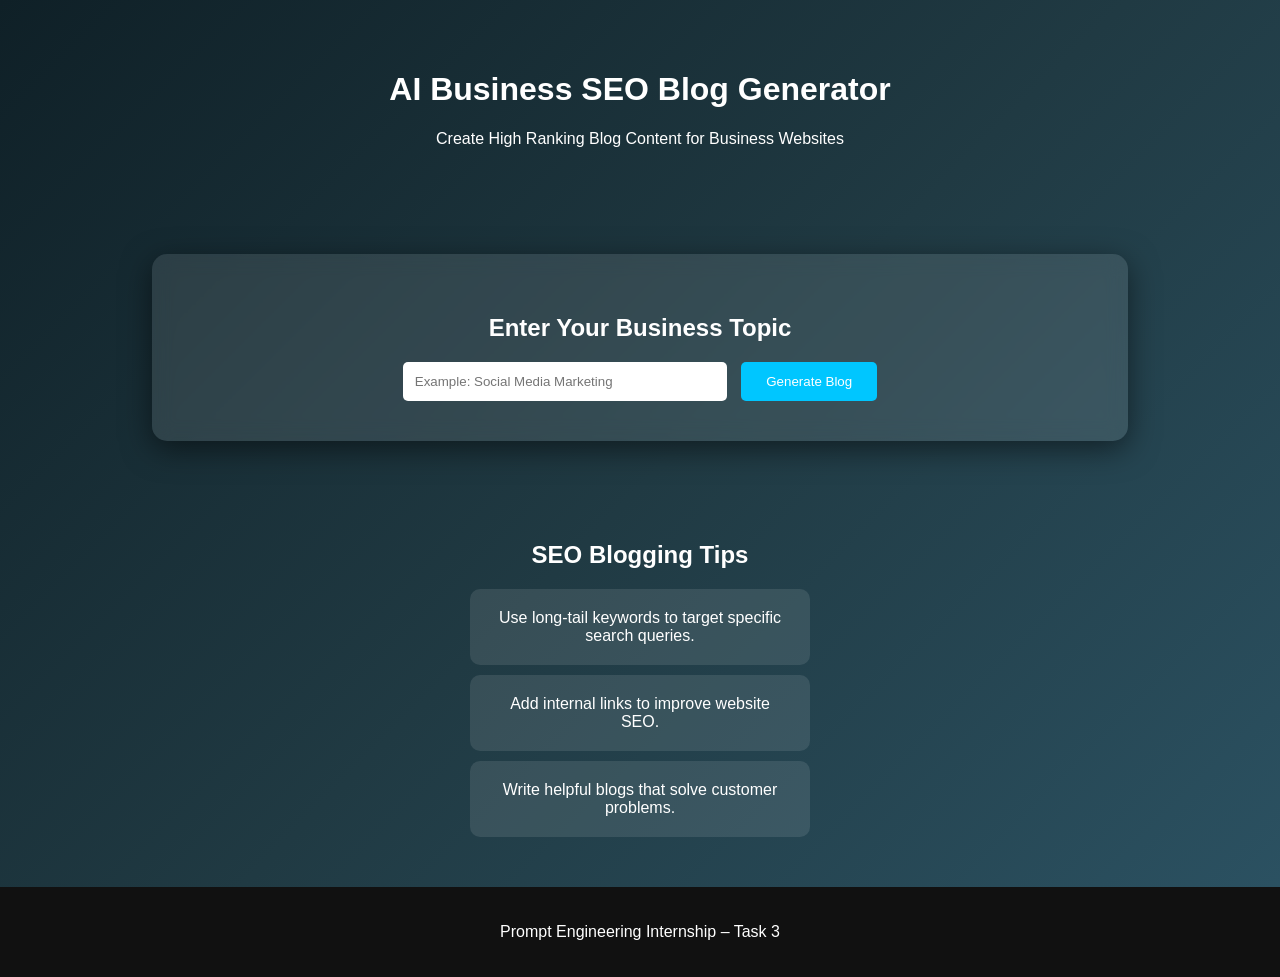
<file: Task3_SEO_Blog_Generator/index.html>
<!DOCTYPE html>
<html>
<head>

<title>AI Business SEO Blog Generator</title>
<link rel="stylesheet" href="style.css">

</head>

<body>

<div class="falling"></div>

<header>

<h1>AI Business SEO Blog Generator</h1>
<p>Create High Ranking Blog Content for Business Websites</p>

</header>

<section class="generator">

<h2>Enter Your Business Topic</h2>

<input id="topicInput" placeholder="Example: Social Media Marketing">

<button onclick="generateBlog()">Generate Blog</button>

</section>

<section id="output" class="hidden">

<h2 id="title"></h2>

<h3>SEO Keywords</h3>
<p id="keywords"></p>

<h3>SEO Score</h3>
<p id="seoScore"></p>

<h3>Readability</h3>
<p id="readability"></p>

<h3>Blog Outline</h3>
<ul id="outline"></ul>

<h3>Blog Content</h3>
<p id="content"></p>

<button onclick="copyBlog()">Copy Blog</button>

<h3>Internal Linking Ideas</h3>
<ul id="links"></ul>

</section>

<section class="tips">

<h2>SEO Blogging Tips</h2>

<div class="card">Use long-tail keywords to target specific search queries.</div>

<div class="card">Add internal links to improve website SEO.</div>

<div class="card">Write helpful blogs that solve customer problems.</div>

</section>

<footer>

<p>Prompt Engineering Internship – Task 3</p>

</footer>

<script src="script.js"></script>

</body>
</html>
</file>
<file: Task3_SEO_Blog_Generator/style.css>
body{

margin:0;
font-family:Arial;
text-align:center;
color:white;
overflow-x:hidden;

background:linear-gradient(135deg,#0f2027,#203a43,#2c5364);

}

/* HEADER */

header{

padding:50px;

}

/* GENERATOR */

.generator, #output{

margin:40px auto;
width:70%;
padding:40px;

background:rgba(255,255,255,0.1);

border-radius:15px;

backdrop-filter:blur(10px);

box-shadow:0 8px 30px rgba(0,0,0,0.5);

}

/* INPUT */

input{

padding:12px;
width:300px;
border-radius:5px;
border:none;

}

/* BUTTON */

button{

padding:12px 25px;
background:#00c6ff;
border:none;
color:white;
border-radius:5px;
cursor:pointer;

margin-left:10px;

transition:0.3s;

}

button:hover{

background:#0072ff;
transform:scale(1.05);

}

/* HIDDEN */

.hidden{

display:none;

}

ul{

list-style:none;

}

/* TIPS */

.tips{

padding:40px;

}

.card{

background:rgba(255,255,255,0.1);
padding:20px;
margin:10px auto;
width:300px;

border-radius:10px;

transition:0.3s;

}

.card:hover{

transform:scale(1.1);

background:rgba(255,255,255,0.2);

}

/* FOOTER */

footer{

background:#111;
padding:20px;

}

/* FALLING BUSINESS ICONS */

.falling span{

position:fixed;
top:-50px;
font-size:28px;
animation:fall linear infinite;

}

@keyframes fall{

0%{

transform:translateY(-100px) rotate(0deg);

}

100%{

transform:translateY(110vh) rotate(360deg);

}

}
</file>
